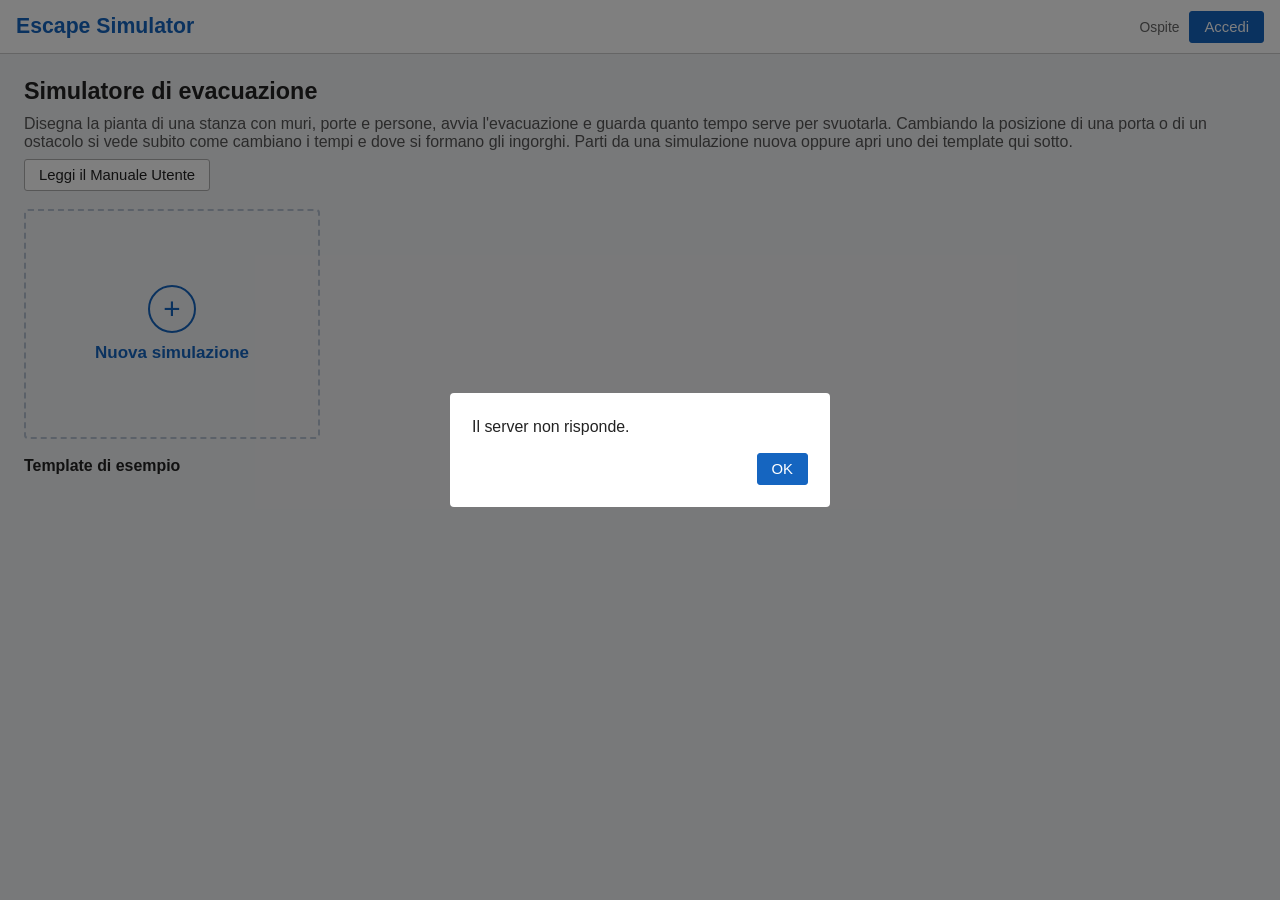
<file: index.html>
<!DOCTYPE html>
<html lang="it">
<head>
<meta charset="utf-8">
<title>Escape Simulator</title>
<link rel="stylesheet" href="css/common.css">
<link rel="stylesheet" href="css/dashboard.css">
<link rel="stylesheet" href="css/editor.css">
</head>
<body>
    <header id="intestazione">
        <h1>Escape Simulator</h1>
        <p id="etichetta-utente">Ospite</p>
        <button id="bottone-accedi" type="button" class="bottone bottone-blu">Accedi</button>
        <button id="bottone-esci" type="button" class="bottone nascosto">Esci</button>
    </header>

    <div id="schermata-elenco" class="schermata">
        <h2>Simulatore di evacuazione</h2>
        <p class="introduzione">
            Disegna la pianta di una stanza con muri, porte e persone, avvia l'evacuazione
            e guarda quanto tempo serve per svuotarla. Cambiando la posizione di una porta o
            di un ostacolo si vede subito come cambiano i tempi e dove si formano gli ingorghi.
            Parti da una simulazione nuova oppure apri uno dei template qui sotto.
        </p>
        <p>
            <a href="doc.html" class="bottone">Leggi il Manuale Utente</a>
        </p>
        <h3 id="titolo-progetti"></h3>
        <div id="griglia-progetti" class="griglia-schede">
            <button id="scheda-nuovo" type="button" class="scheda scheda-nuovo">
                <span class="segno-piu">+</span>
                Nuova simulazione
            </button>
        </div>

        <h3>Template di esempio</h3>
        <div id="griglia-esempi" class="griglia-schede"></div>
    </div>

    <div id="schermata-dimensioni" class="schermata nascosto">
        <div class="riquadro">
            <h2>Dimensioni dell'ambiente</h2>
            <p>Indica quanto è grande la stanza da disegnare, in metri.</p>

            <form id="modulo-dimensioni">
                <p>
                    <label for="campo-larghezza">Larghezza (da 4 a 40 metri)</label>
                    <input type="number" id="campo-larghezza" min="4" max="40" step="1" value="10" required>
                </p>
                <p>
                    <label for="campo-profondita">Profondità (da 4 a 40 metri)</label>
                    <input type="number" id="campo-profondita" min="4" max="40" step="1" value="8" required>
                </p>
                <p class="nota">Ogni quadretto della griglia corrisponde a 40 x 40 centimetri.</p>
                <p class="pulsanti">
                    <button type="button" id="bottone-annulla-dimensioni" class="bottone">Indietro</button>
                    <button type="submit" class="bottone bottone-verde">Crea la griglia</button>
                </p>
            </form>
        </div>
    </div>

    <div id="schermata-accesso" class="schermata nascosto">
        <div class="riquadro">
            <h2>Accedi</h2>
            <form id="modulo-accesso">
                <p>
                    <label for="accesso-nome">Nome utente</label>
                    <input type="text" id="accesso-nome" required autocomplete="username">
                </p>
                <p>
                    <label for="accesso-password">Password</label>
                    <input type="password" id="accesso-password" required autocomplete="current-password">
                </p>
                <p class="pulsanti">
                    <button type="button" class="bottone bottone-annulla">Indietro</button>
                    <button type="submit" class="bottone bottone-blu">Accedi</button>
                </p>
            </form>
            <p class="riga-collegamento">
                Non hai un account? <a href="#" id="link-vai-a-registrazione">Registrati qui</a>
            </p>
        </div>
    </div>

    <div id="schermata-registrazione" class="schermata nascosto">
        <div class="riquadro">
            <h2>Registrati</h2>
            <form id="modulo-registrazione">
                <p>
                    <label for="registrazione-nome">Nome utente (almeno 3 caratteri)</label>
                    <input type="text" id="registrazione-nome" required autocomplete="username">
                </p>
                <p>
                    <label for="registrazione-password">Password (almeno 4 caratteri)</label>
                    <input type="password" id="registrazione-password" required autocomplete="new-password">
                </p>
                <p>
                    <label for="registrazione-conferma">Ripeti la password</label>
                    <input type="password" id="registrazione-conferma" required autocomplete="new-password">
                </p>
                <p class="pulsanti">
                    <button type="button" class="bottone bottone-annulla">Indietro</button>
                    <button type="submit" class="bottone bottone-verde">Crea account</button>
                </p>
            </form>
            <p class="riga-collegamento">
                Hai già un account? <a href="#" id="link-vai-a-accesso">Accedi qui</a>
            </p>
        </div>
    </div>

    <div id="schermata-editor" class="schermata nascosto">

        <div class="colonna" id="colonna-strumenti">
            <h3>Strumenti</h3>
            <p class="gruppo-strumenti">
                <button type="button" class="strumento attivo" data-strumento="muro">Muro</button>
                <button type="button" class="strumento" data-strumento="uscita">Uscita</button>
                <button type="button" class="strumento" data-strumento="persone">Persona</button>
                <button type="button" class="strumento" data-strumento="gomma">Gomma</button>
            </p>
            <ul class="note-strumenti">
                <li><strong>Trascina</strong> il mouse per disegnare più caselle.</li>
                <li><strong>Tasto destro</strong> per cancellare, senza cambiare strumento.</li>
                <li>Una casella occupata va <strong>prima cancellata</strong> per cambiarla.</li>
                <li>Muri e persone solo <strong>dentro</strong> la stanza.</li>
                <li>Uscite solo sul <strong>bordo esterno</strong>, angoli esclusi.</li>
            </ul>
            <p>
                <button type="button" id="bottone-svuota" class="bottone bottone-rosso larghezza-piena"> Svuota la griglia </button>
            </p>

            <h3>Progetto</h3>
            <p>
                <label for="campo-nome-progetto">Nome</label>
                <input type="text" id="campo-nome-progetto" value="Simulazione senza nome">
            </p>
            <p>
                <button type="button" id="bottone-salva" class="bottone bottone-verde larghezza-piena">Salva</button>
            </p>
            <p>
                <button type="button" id="bottone-chiudi-editor" class="bottone larghezza-piena">Torna all'elenco</button>
            </p>
        </div>

        <div id="area-disegno">
            <canvas id="tela"></canvas>
        </div>

        <div class="colonna">
            <h3>Simulazione</h3>
            <p class="pulsanti-riproduzione">
                <button type="button" id="bottone-avvia" class="bottone bottone-verde">Avvia</button>
                <button type="button" id="bottone-pausa" class="bottone bottone-giallo nascosto">Pausa</button>
                <button type="button" id="bottone-azzera" class="bottone bottone-rosso" disabled>Azzera</button>
            </p>
            <p>
                <span id="valore-ritardo" class="valore-cursore">3 s</span>
                <label for="cursore-ritardo">Ritardo di reazione</label>
                <input type="range" id="cursore-ritardo" min="0" max="10" step="1" value="3">
                <span class="nota-cursore">
                    Quanto tempo passa prima che una persona si accorga dell'allarme
                    e si alzi. A zero partono tutte insieme.
                </span>
            </p>
            <p>
                <span id="valore-panico" class="valore-cursore">70%</span>
                <label for="cursore-panico">Panico</label>
                <input type="range" id="cursore-panico" min="0" max="90" step="10" value="70">
                <span class="nota-cursore">
                    Quanto le persone si ostacolano quando vogliono passare nello
                    stesso punto. Alzandolo gli ingorghi alle porte peggiorano.
                </span>
            </p>
            <p>
                <span id="valore-velocita" class="valore-cursore">1x</span>
                <label for="cursore-velocita">Velocità di riproduzione</label>
                <input type="range" id="cursore-velocita" min="1" max="5" step="1" value="1">
                <span class="nota-cursore">
                    Serve solo a guardare la simulazione più in fretta: il tempo
                    misurato non cambia.
                </span>
            </p>
            <p>
                <input type="checkbox" id="spunta-frecce">
                <label for="spunta-frecce">Mostra campo di flusso</label>
            </p>

            <h3>Ambiente</h3>
            <table id="tabella-dati">
                <tr><th>Persone</th><td id="dato-totale">0</td></tr>
                <tr><th>Uscite</th><td id="dato-uscite">0</td></tr>
                <tr><th>Ostacoli</th><td id="dato-ostacoli">0</td></tr>
            </table>
        </div>
    </div>

    <div id="finestra-messaggio" class="sfondo-finestra nascosto">
        <div class="finestra finestra-stretta">
            <p id="testo-messaggio"></p>
            <p class="pulsanti">
                <button type="button" id="bottone-messaggio-annulla" class="bottone nascosto">Annulla</button>
                <button type="button" id="bottone-messaggio-ok" class="bottone bottone-blu">OK</button>
            </p>
        </div>
    </div>

    <script src="js/server.js"></script>
    <script src="js/auth.js"></script>
    <script src="js/interface.js"></script>
    <script src="js/projects.js"></script>
    <script src="js/editor.js"></script>
    <script src="js/simulation.js"></script>
    <script src="js/render.js"></script>
</body>
</html>
</file>
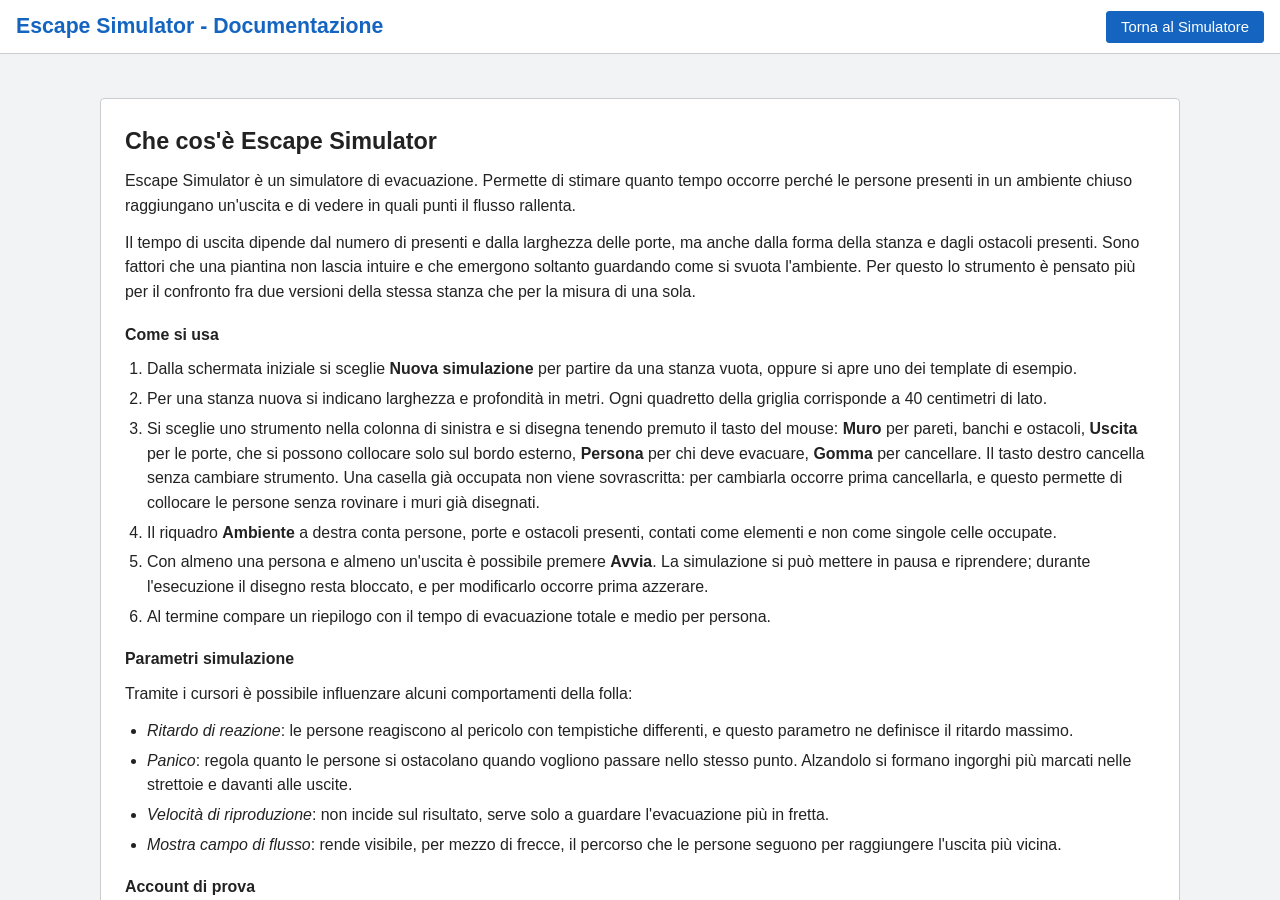
<file: doc.html>
<!DOCTYPE html>
<html lang="it">
<head>
<meta charset="utf-8">
<title>Escape Simulator - Documentazione</title>
<link rel="stylesheet" href="css/common.css">
</head>
<body>
    <header id="intestazione">
        <h1>Escape Simulator - Documentazione</h1>
        <a href="index.html" class="bottone bottone-blu">Torna al Simulatore</a>
    </header>

    <div class="schermata">
        <div class="testo-manuale riquadro riquadro-manuale">
            <h2>Che cos'è Escape Simulator</h2>
            <p>
                Escape Simulator è un simulatore di evacuazione. Permette di stimare quanto tempo occorre
                perché le persone presenti in un ambiente chiuso raggiungano un'uscita e di vedere
                in quali punti il flusso rallenta.
            </p>
            <p>
                Il tempo di uscita dipende dal numero di presenti e dalla larghezza delle porte,
                ma anche dalla forma della stanza e dagli ostacoli presenti. Sono fattori che una piantina
                non lascia intuire e che emergono soltanto guardando come si svuota l'ambiente.
                Per questo lo strumento è pensato più per il confronto fra due versioni della stessa stanza
                che per la misura di una sola.
            </p>

            <h3>Come si usa</h3>
            <ol>
                <li>Dalla schermata iniziale si sceglie <strong>Nuova simulazione</strong> per partire
                    da una stanza vuota, oppure si apre uno dei template di esempio.</li>
                <li>Per una stanza nuova si indicano larghezza e profondità in metri.
                    Ogni quadretto della griglia corrisponde a 40 centimetri di lato.</li>
                <li>Si sceglie uno strumento nella colonna di sinistra e si disegna tenendo premuto
                    il tasto del mouse: <strong>Muro</strong> per pareti, banchi e ostacoli,
                    <strong>Uscita</strong> per le porte, che si possono collocare solo sul bordo esterno,
                    <strong>Persona</strong> per chi deve evacuare, <strong>Gomma</strong> per cancellare.
                    Il tasto destro cancella senza cambiare strumento. Una casella già occupata
                    non viene sovrascritta: per cambiarla occorre prima cancellarla, e questo permette
                    di collocare le persone senza rovinare i muri già disegnati.</li>
                <li>Il riquadro <strong>Ambiente</strong> a destra conta persone, porte e ostacoli presenti,
                    contati come elementi e non come singole celle occupate.</li>
                <li>Con almeno una persona e almeno un'uscita è possibile premere <strong>Avvia</strong>.
                    La simulazione si può mettere in pausa e riprendere; durante l'esecuzione il disegno
                    resta bloccato, e per modificarlo occorre prima azzerare.</li>
                <li>Al termine compare un riepilogo con il tempo di evacuazione totale e medio per persona.</li>
            </ol>

            <h3>Parametri simulazione</h3>
            <p>Tramite i cursori è possibile influenzare alcuni comportamenti della folla:</p>
            <ul>
                <li><em>Ritardo di reazione</em>: le persone reagiscono al pericolo con tempistiche
                    differenti, e questo parametro ne definisce il ritardo massimo.</li>
                <li><em>Panico</em>: regola quanto le persone si ostacolano quando vogliono passare
                    nello stesso punto. Alzandolo si formano ingorghi più marcati nelle strettoie
                    e davanti alle uscite.</li>
                <li><em>Velocità di riproduzione</em>: non incide sul risultato, serve solo a guardare
                    l'evacuazione più in fretta.</li>
                <li><em>Mostra campo di flusso</em>: rende visibile, per mezzo di frecce, il percorso
                    che le persone seguono per raggiungere l'uscita più vicina.</li>
            </ul>

            <h3>Account di prova</h3>
            <p>
                Un ospite può disegnare, avviare simulazioni e aprire le mappe di esempio,
                ma non può salvare progetti. Sono già presenti due account.
            </p>
            <ul>
                <li><strong>user</strong> con password <strong>user</strong>: utente semplice.
                    Crea, modifica ed elimina i propri progetti; delle mappe di esempio può salvare
                    soltanto una copia propria.</li>
                <li><strong>admin</strong> con password <strong>admin</strong>: amministratore.
                    I suoi progetti diventano mappe di esempio visibili a tutti.</li>
            </ul>

            <h3>Funzionamento</h3>
            <p>
                L'ambiente viene rappresentato come una griglia di quadretti da 40 centimetri di lato,
                ciascuno dei quali può essere occupato da una persona sola. La simulazione avanza per passi
                successivi, e a ogni passo tutte le persone si spostano contemporaneamente di una cella.
                La durata di un passo, 0,3 secondi, non è stata scelta arbitrariamente: è il tempo necessario
                a percorrere 40 centimetri alla velocità di 1,33 metri al secondo, che è il valore medio
                rilevato su pedoni reali.
            </p>
            <p>
                Il percorso non viene ricalcolato per ogni persona. Non appena l'ambiente è definito, viene
                determinata una sola volta, per ciascun quadretto della stanza, la distanza che lo separa
                dall'uscita più vicina; è questa informazione che le frecce rendono visibile. A ogni passo
                ciascuna persona viene spostata sul quadretto libero fra quelli adiacenti che presenta
                la distanza minore.
            </p>
            <p>
                Quando due o più persone richiedono lo stesso quadretto si ostacolano a vicenda: in base
                al valore del panico può passarne una sola oppure nessuna. È questo meccanismo, più della
                velocità di cammino, a determinare i tempi negli ambienti affollati.
            </p>
            <p>
                Il modello adotta alcune semplificazioni: tutte le persone camminano alla stessa andatura
                e conoscono già il percorso più breve, non si formano gruppi e non sono rappresentati fumo,
                incendio o vie d'uscita che si bloccano. I tempi ottenuti vanno pertanto interpretati come
                termine di paragone fra planimetrie alternative, e non come previsione di quanto durerebbe
                un'evacuazione reale.
            </p>

            <h3>Riferimenti</h3>
            <ul class="riferimenti">
                <li>Burstedde, Klauck, Schadschneider, Zittartz (2001), <em>Simulation of pedestrian
                    dynamics using a two-dimensional cellular automaton</em>, Physica A 295 &mdash;
                    struttura del modello a griglia, qui semplificata con scelta deterministica
                    della direzione.</li>
                <li>Weidmann (1993), <em>Transporttechnik der Fussgänger</em>, Schriftenreihe des IVT
                    Nr. 90, ETH Zürich &mdash; velocità media di cammino, da cui deriva la durata
                    del passo.</li>
                <li>Kirchner, Nishinari, Schadschneider (2003), <em>Friction effects and clogging in a
                    cellular automaton model for pedestrian dynamics</em>, Physical Review E 67
                    &mdash; attrito che fa formare l'ingorgo davanti alle uscite.</li>
                <li>Kirchner, Klüpfel, Nishinari, Schadschneider, Schreckenberg (2003), <em>Simulation
                    of competitive egress behavior: comparison with aircraft evacuation data</em>,
                    Physica A 324 &mdash; attrito come misura del comportamento competitivo, da cui
                    il cursore <em>Panico</em>.</li>
            </ul>
        </div>
    </div>
</body>
</html>
</file>
<file: css/common.css>
/* Stile comune a tutte le schermate. */

/* Tutte le misure dei testi sono in rem, cioe' multipli di questo valore. */
html { font-size: 17px; }

* {
    box-sizing: border-box;
    margin: 0;
    padding: 0;
}

body {
    font-family: Arial, Helvetica, sans-serif;
    font-size: 0.9375rem;
    color: #222222;
    background-color: #f2f3f5;
    height: 100vh;
    overflow: hidden;
}

h1 { font-size: 1.25rem; }
h2 { font-size: 1.375rem; margin-bottom: 10px; }
h3 { font-size: 0.9375rem; margin: 18px 0 8px 0; }

.nascosto { display: none !important; }

#intestazione {
    height: 54px;
    background-color: #ffffff;
    border-bottom: 1px solid #cccccc;
    display: flex;
    align-items: center;
    gap: 10px;
    padding: 0 16px;
}

#intestazione h1 {
    margin-right: auto;
    color: #1565c0;
}

#etichetta-utente {
    font-size: 0.8125rem;
    color: #666666;
}

.schermata {
    height: calc(100vh - 54px);
    overflow-y: auto;
    padding: 24px;
}

.introduzione {
    color: #555555;
    margin-bottom: 8px;
}

.nota {
    font-size: 0.8125rem;
    color: #666666;
    margin: 6px 0;
}

.bottone {
    font-family: inherit;
    font-size: 0.875rem;
    padding: 7px 14px;
    border: 1px solid #b0b0b0;
    border-radius: 3px;
    background-color: #ffffff;
    color: #222222;
    cursor: pointer;
    text-decoration: none;
    display: inline-block;
}

.bottone:hover { background-color: #e8e8e8; }

.bottone-blu { background-color: #1565c0; border-color: #1565c0; color: #ffffff; }
.bottone-blu:hover { background-color: #0d4c96; }

.bottone-verde { background-color: #2e7d32; border-color: #2e7d32; color: #ffffff; }
.bottone-verde:hover { background-color: #23611f; }

.bottone-rosso { background-color: #c62828; border-color: #c62828; color: #ffffff; }
.bottone-rosso:hover { background-color: #9e1f1f; }

.bottone-giallo { background-color: #f9a825; border-color: #f9a825; color: #222222; }
.bottone-giallo:hover { background-color: #e09612; }

.bottone:disabled { opacity: 0.45; pointer-events: none; }

.larghezza-piena { display: block; width: 100%; }

.pulsanti {
    display: flex;
    gap: 8px;
    justify-content: flex-end;
    margin-top: 14px;
}

form p { margin-bottom: 12px; }

label {
    display: block;
    font-size: 0.8125rem;
    color: #444444;
    margin-bottom: 4px;
}

input[type="text"],
input[type="password"],
input[type="number"] {
    font-family: inherit;
    font-size: 0.875rem;
    width: 100%;
    padding: 7px;
    border: 1px solid #b0b0b0;
    border-radius: 3px;
    background-color: #ffffff;
    color: #222222;
}

input:disabled { background-color: #f2f3f5; color: #999999; }

input[type="range"] { width: 100%; }

input[type="checkbox"] { margin-right: 6px; }

input[type="checkbox"] + label { display: inline; }

.sfondo-finestra {
    position: fixed;
    top: 0;
    left: 0;
    width: 100%;
    height: 100%;
    background-color: rgba(0, 0, 0, 0.5);
    display: flex;
    align-items: center;
    justify-content: center;
}

.finestra {
    background-color: #ffffff;
    border-radius: 4px;
    padding: 22px;
    width: 640px;
    max-width: 90%;
    max-height: 85vh;
    overflow-y: auto;
}

.finestra-stretta { width: 380px; }

#testo-messaggio { white-space: pre-line; line-height: 1.5; }

.testo-manuale { line-height: 1.55; }
.testo-manuale p { margin: 10px 0; }
.testo-manuale ol,
.testo-manuale ul { margin: 10px 0 10px 22px; }
.testo-manuale li { margin-bottom: 5px; }

.riferimenti { font-size: 0.8125rem; color: #555555; }

.riquadro {
    width: 440px;
    max-width: 100%;
    margin: 40px auto;
    background-color: #ffffff;
    border: 1px solid #cccccc;
    border-radius: 4px;
    padding: 24px;
}

.riquadro p { margin-bottom: 12px; }

.riquadro-manuale {
    width: calc(100vw - 200px);
    margin: 20px auto;
}
</file>
<file: css/dashboard.css>
/* Stile schermata principale con dashboard. */

.griglia-schede {
    display: grid;
    grid-template-columns: repeat(auto-fill, minmax(235px, 1fr));
    gap: 16px;
    margin-top: 18px;
    margin-bottom: 10px;
}

.scheda {
    display: flex;
    flex-direction: column;
    font-family: inherit;
    font-size: 1rem;
    text-align: left;
    background-color: #ffffff;
    border: 1px solid #cccccc;
    border-radius: 4px;
    padding: 14px;
    color: #222222;
}

.scheda-nuovo {
    align-items: center;
    justify-content: center;
    min-height: 230px;
    background-color: transparent;
    border: 2px dashed #b8c4d4;
    color: #1565c0;
    font-weight: bold;
    text-align: center;
    cursor: pointer;
}

.scheda-nuovo:hover {
    background-color: #eef4fc;
    border-color: #1565c0;
}

.segno-piu {
    display: flex;
    align-items: center;
    justify-content: center;
    width: 2.875rem;
    height: 2.875rem;
    border-radius: 50%;
    border: 2px solid currentColor;
    font-size: 1.75rem;
    font-weight: normal;
    line-height: 1;
    margin-bottom: 10px;
}

.titolo-scheda {
    font-size: 1rem;
    font-weight: bold;
    margin-bottom: 8px;
    word-break: break-word;
}

.anteprima {
    display: block;
    flex: none;
    width: 100%;
    height: 132px;
    object-fit: contain;
    background-color: #ffffff;
    border: 1px solid #dddddd;
    border-radius: 3px;
    margin-bottom: 10px;
}

.azioni-scheda {
    display: flex;
    flex-wrap: wrap;
    gap: 8px;
    margin-top: auto;
}

.azioni-scheda .bottone {
    flex: 1;
    padding: 7px 6px;
    font-size: 0.8125rem;
    white-space: nowrap;
}

.azioni-scheda .bottone-icona {
    flex: 0 0 auto;
    width: 2.1rem;
    padding: 7px 0;
    font-size: 1rem;
    line-height: 1.15;
    text-align: center; 
}

.riga-collegamento {
    text-align: center;
    margin-top: 20px;
    font-size: 0.875rem;
}

.riga-collegamento a {
    color: #1565c0;
    text-decoration: none;
}

.riga-collegamento a:hover {
    text-decoration: underline;
}
</file>
<file: css/editor.css>
/* Stile schermata editor. */

#schermata-editor {
    display: grid;
    grid-template-columns: 245px 1fr 245px;
    padding: 0;
    overflow: hidden;
}

.colonna {
    background-color: #ffffff;
    border-left: 1px solid #cccccc;
    border-right: 1px solid #cccccc;
    padding: 16px;
    overflow-y: auto;
}

.colonna h3 {
    border-bottom: 1px solid #dddddd;
    padding-bottom: 5px;
    margin-top: 0;
}

.colonna h3 + h3,
.colonna p + h3 { margin-top: 20px; }

.colonna p { margin-bottom: 10px; }

.gruppo-strumenti {
    display: flex;
    flex-direction: column;
    gap: 6px;
}

.strumento {
    font-family: inherit;
    font-size: 0.875rem;
    text-align: left;
    padding: 8px 12px;
    border: 1px solid #b0b0b0;
    border-radius: 3px;
    background-color: #ffffff;
    color: #222222;
    cursor: pointer;
}

.strumento:hover { background-color: #e8e8e8; }

.strumento:disabled { opacity: 0.45; pointer-events: none; }

.strumento.attivo {
    background-color: #1565c0;
    border-color: #1565c0;
    color: #ffffff;
}

.pulsanti-riproduzione {
    display: flex;
    gap: 6px;
}

.pulsanti-riproduzione .bottone { flex: 1; }

.valore-cursore {
    float: right;
    font-weight: bold;
    color: #1565c0;
}

#tabella-dati {
    width: 100%;
    border-collapse: collapse;
    font-size: 0.875rem;
}

#tabella-dati th,
#tabella-dati td {
    border-bottom: 1px solid #eeeeee;
    padding: 6px 2px;
}

#tabella-dati th {
    text-align: left;
    font-weight: normal;
    color: #555555;
}

#tabella-dati td {
    text-align: right;
    font-weight: bold;
}

#area-disegno {
    background-color: #e4e6ea;
    display: flex;
    align-items: center;
    justify-content: center;
    padding: 16px;
    overflow: hidden;
}

#tela {
    background-color: #ffffff;
    border: 1px solid #999999;
    cursor: crosshair;
    max-width: 100%;
    max-height: 100%;
}

#tela.bloccata { cursor: not-allowed; }

.note-strumenti {
    font-size: 0.8125rem;
    color: #666666;
    margin: 8px 0 12px 0;
    padding-left: 18px;
}

.note-strumenti li {
    margin-bottom: 5px;
}

.nota-cursore {
    display: block;
    font-size: 0.75rem;
    color: #777777;
    line-height: 1.35;
    margin-top: 3px;
}
</file>
